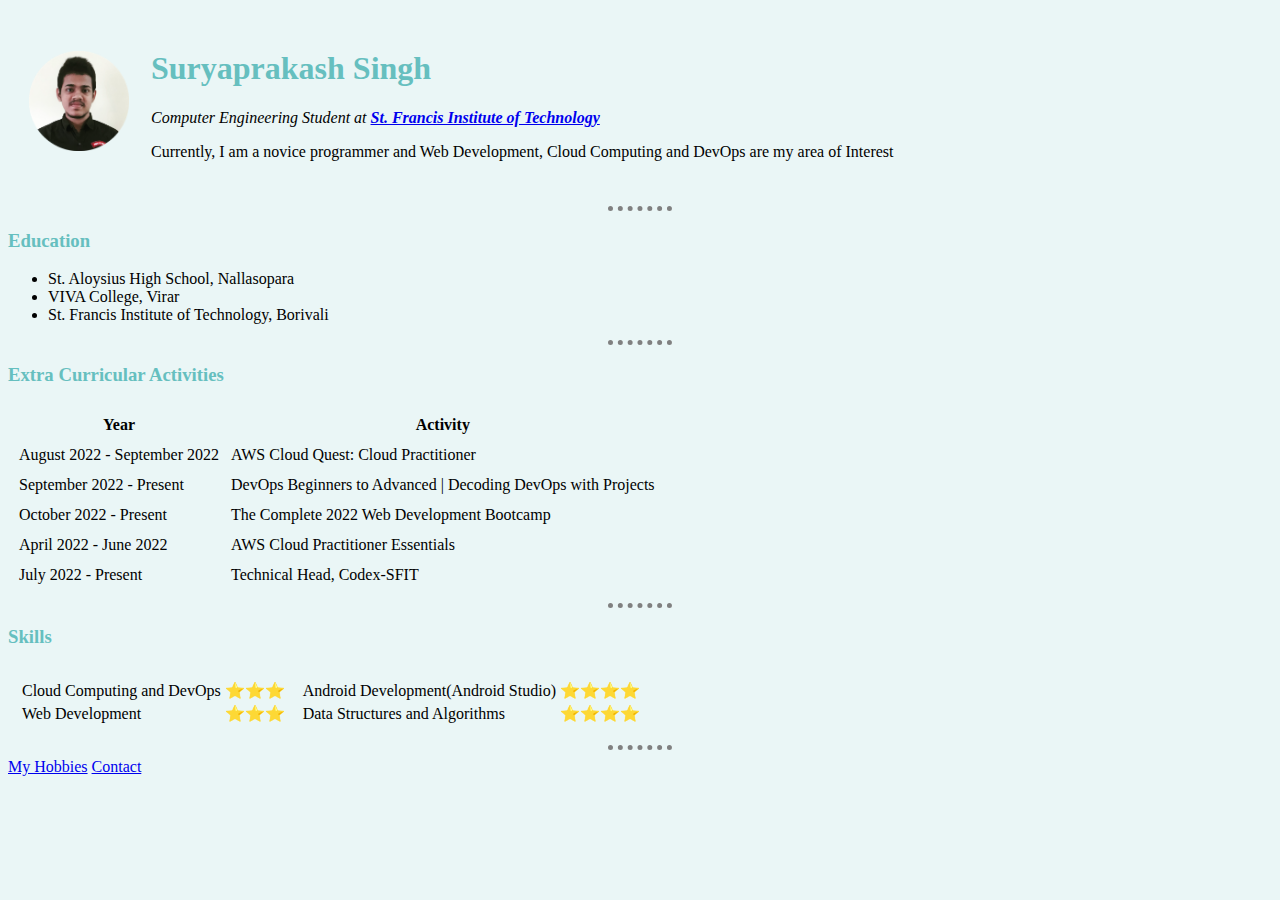
<file: index.html>
<!DOCTYPE html>
<html lang="en">

<head>
    <meta charset="UTF-8">
    <meta http-equiv="X-UA-Compatible" content="IE=edge">
    <meta name="viewport" content="width=device-width, initial-scale=1.0">
    <title>Suraj's Personal Website</title>
    <link rel="stylesheet" href="./css/styles.css">
</head>

<body>
    <table cellspacing="20">
        <tr>
            <td><img src="images/suraj.png" width="100px" height="100px" alt="Suryaprakash's image"></td>
            <td>
                <h1>Suryaprakash Singh</h1>
                <p><em>Computer Engineering Student at <strong><a href="https://www.sfit.ac.in/">St. Francis Institute
                                of Technology</a></strong></em></p>
                <p>Currently, I am a novice programmer and Web Development, Cloud Computing and DevOps are my area of
                    Interest</p>
            </td>
        </tr>
    </table>


    <hr>
    <h3>Education</h3>
    <ul>
        <li>St. Aloysius High School, Nallasopara</li>
        <li>VIVA College, Virar</li>
        <li>St. Francis Institute of Technology, Borivali</li>
    </ul>
    <hr>
    <h3>Extra Curricular Activities</h3>
    <table cellspacing="10">
        <thead>
            <tr>
                <th>Year</th>
                <th>Activity</th>
            </tr>
        </thead>
        <tbody>
            <tr>
                <td>August 2022 - September 2022</td>
                <td>AWS Cloud Quest: Cloud Practitioner</td>
            </tr>
            <tr>
                <td>September 2022 - Present</td>
                <td>DevOps Beginners to Advanced | Decoding DevOps with Projects
                </td>
            </tr>
            <tr>
                <td>October 2022 - Present</td>
                <td>The Complete 2022 Web Development Bootcamp
                </td>
            </tr>
            <tr>
                <td>April 2022 - June 2022</td>
                <td>AWS Cloud Practitioner Essentials
                </td>
            </tr>
            <tr>
                <td>July 2022 - Present</td>
                <td>Technical Head, Codex-SFIT</td>
            </tr>
        </tbody>
    </table>
    <hr>
    <h3>Skills</h3>

    <table cellspacing="10">
        <tr>
            <td>
                <table>
                    <tbody>
                        <tr>
                            <td>Cloud Computing and DevOps</td>
                            <td>⭐⭐⭐</td>

                        </tr>
                        <tr>
                            <td>Web Development</td>
                            <td>⭐⭐⭐</td>
                        </tr>
                    </tbody>
                </table>
            </td>
            <td>
                <table>
                    <tbody>
                        <tr>
                            <td>Android Development(Android Studio)</td>
                            <td>⭐⭐⭐⭐</td>

                        </tr>
                        <tr>
                            <td>Data Structures and Algorithms</td>
                            <td>⭐⭐⭐⭐</td>
                        </tr>
                    </tbody>
                </table>
            </td>
        </tr>
    </table>


    <hr>
    <a href="hobbies.html">My Hobbies</a>
    <a href="contacts.html">Contact</a>
</body>

</html>
</file>
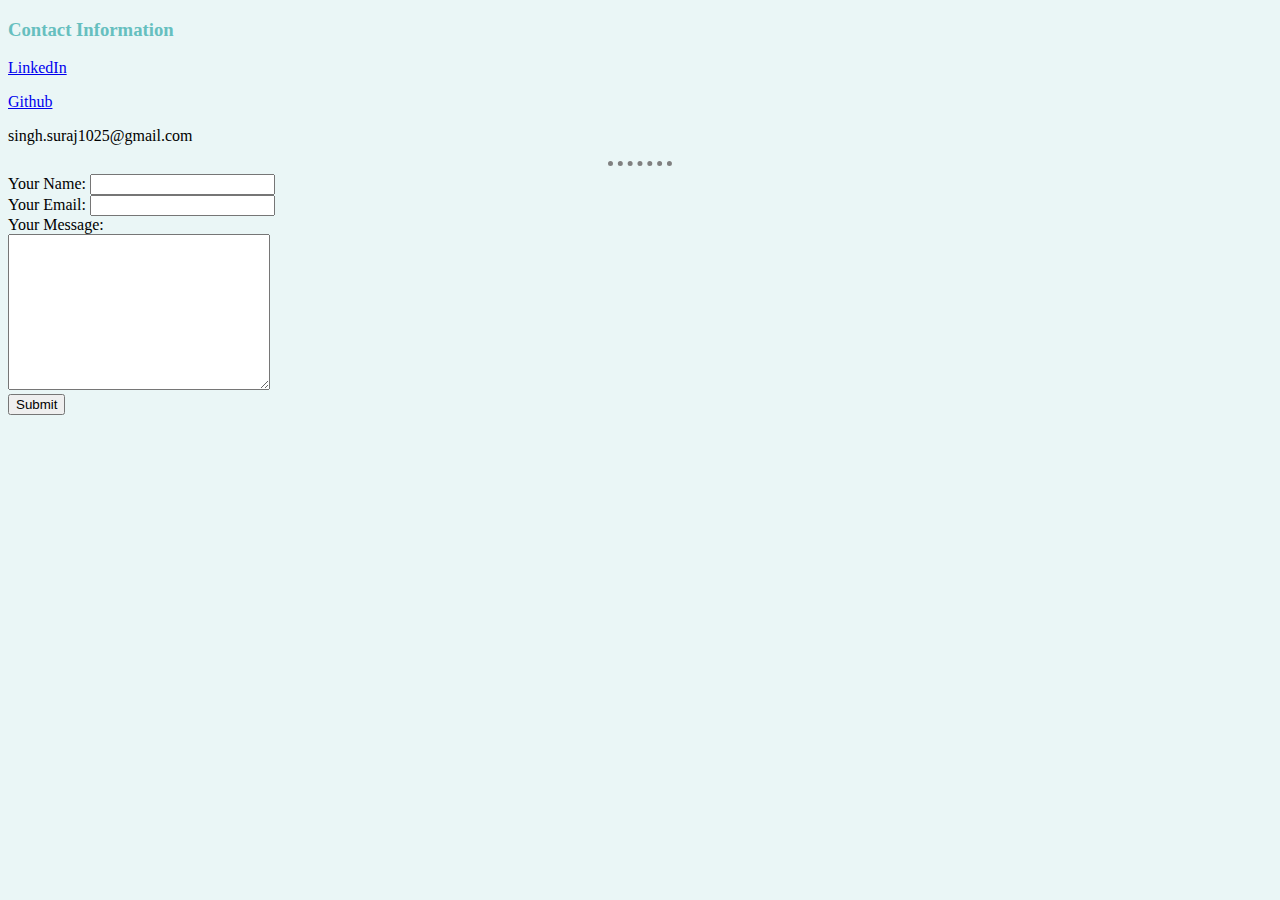
<file: contacts.html>
<!DOCTYPE html>
<html lang="en">

<head>
    <meta charset="UTF-8">
    <meta http-equiv="X-UA-Compatible" content="IE=edge">
    <meta name="viewport" content="width=device-width, initial-scale=1.0">
    <title>My Contact Details</title>
    <link rel="stylesheet" href="./css/styles.css">
</head>

<body>
    <h3>Contact Information</h3>

    <p><a href="https://www.linkedin.com/in/suryaprakash-singh-885aa5201/">LinkedIn</a></p>
    <p><a href="https://github.com/SuryaprakashSingh25">Github</a></p>
    <p>singh.suraj1025@gmail.com</p>
<hr>
    <form action="mailto:singh.suraj1025@gmail.com" method="post" enctype="text/plain">
        <label>Your Name:</label>
        <input type="text" name="yourName" value=""><br>
        <label>Your Email:</label>
        <input type="email" name="yourEmail" value=""><br>
        <label>Your Message:</label><br>
        <textarea name="yourMessage" id="" cols="30" rows="10"></textarea><br>
        <input type="submit" name="">
    </form>
</body>

</html>
</file>
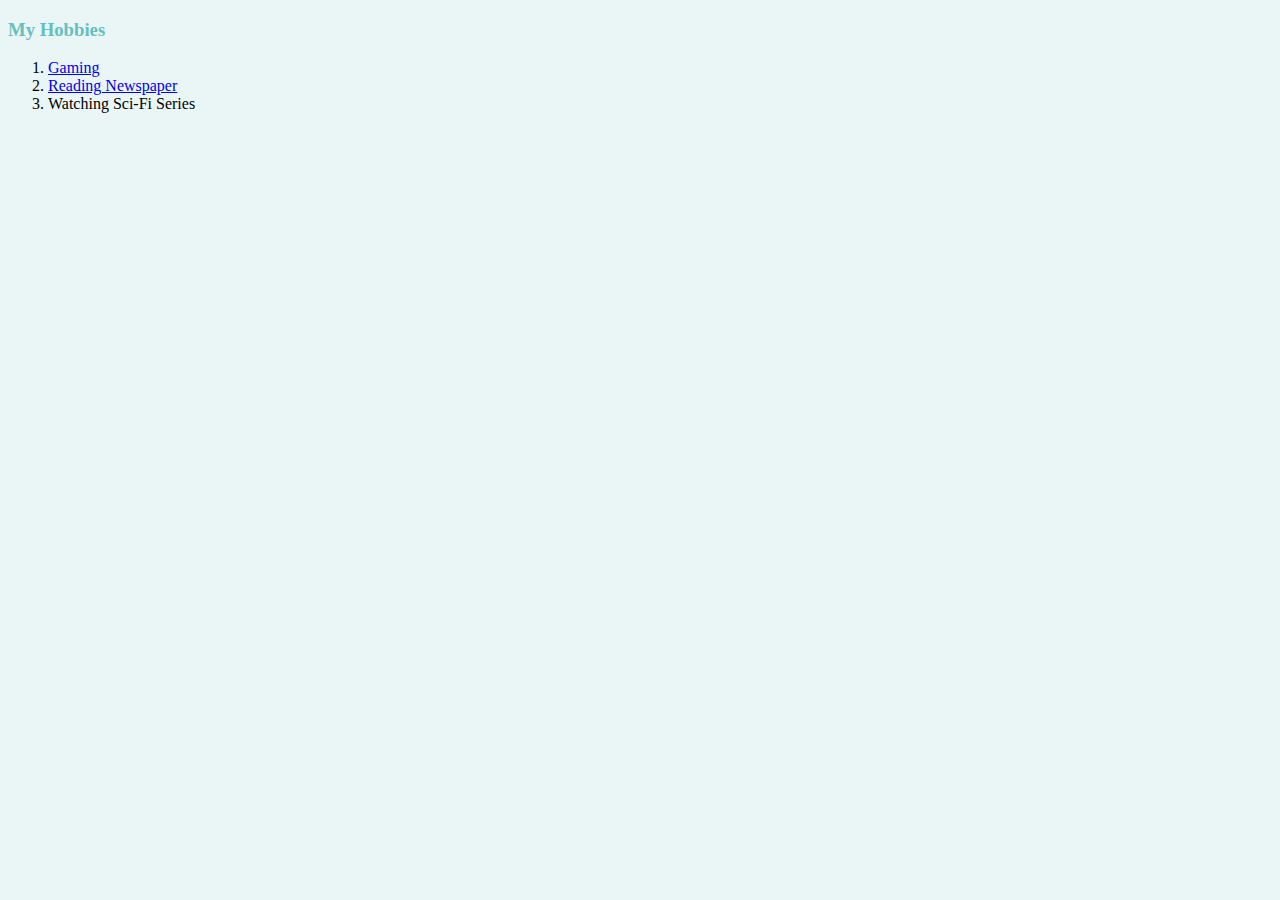
<file: hobbies.html>
<!DOCTYPE html>
<html lang="en">
<head>
    <meta charset="UTF-8">
    <meta http-equiv="X-UA-Compatible" content="IE=edge">
    <meta name="viewport" content="width=device-width, initial-scale=1.0">
    <title>My Hobbies</title>
    <link rel="stylesheet" href="./css/styles.css">
</head>
<body>
    <h3>My Hobbies</h3>
    <ol>
        <li><a href="https://www.leagueoflegends.com/en-gb/">Gaming</a></li>
        <li><a href="https://timesofindia.indiatimes.com/?from=mdr">Reading Newspaper</a></li>
        <li>Watching Sci-Fi Series</li>
    </ol>
</body>
</html>
</file>
<file: css/styles.css>
body{
    background-color: #EAF6F6;
}

hr{
border-style: none;
border-top-style: dotted;
border-color: gray;
border-width: 5px;
width: 5%;
}
h1{
    color: #66BFBF;
}
h3{
    color: #66BFBF;
}
</file>
